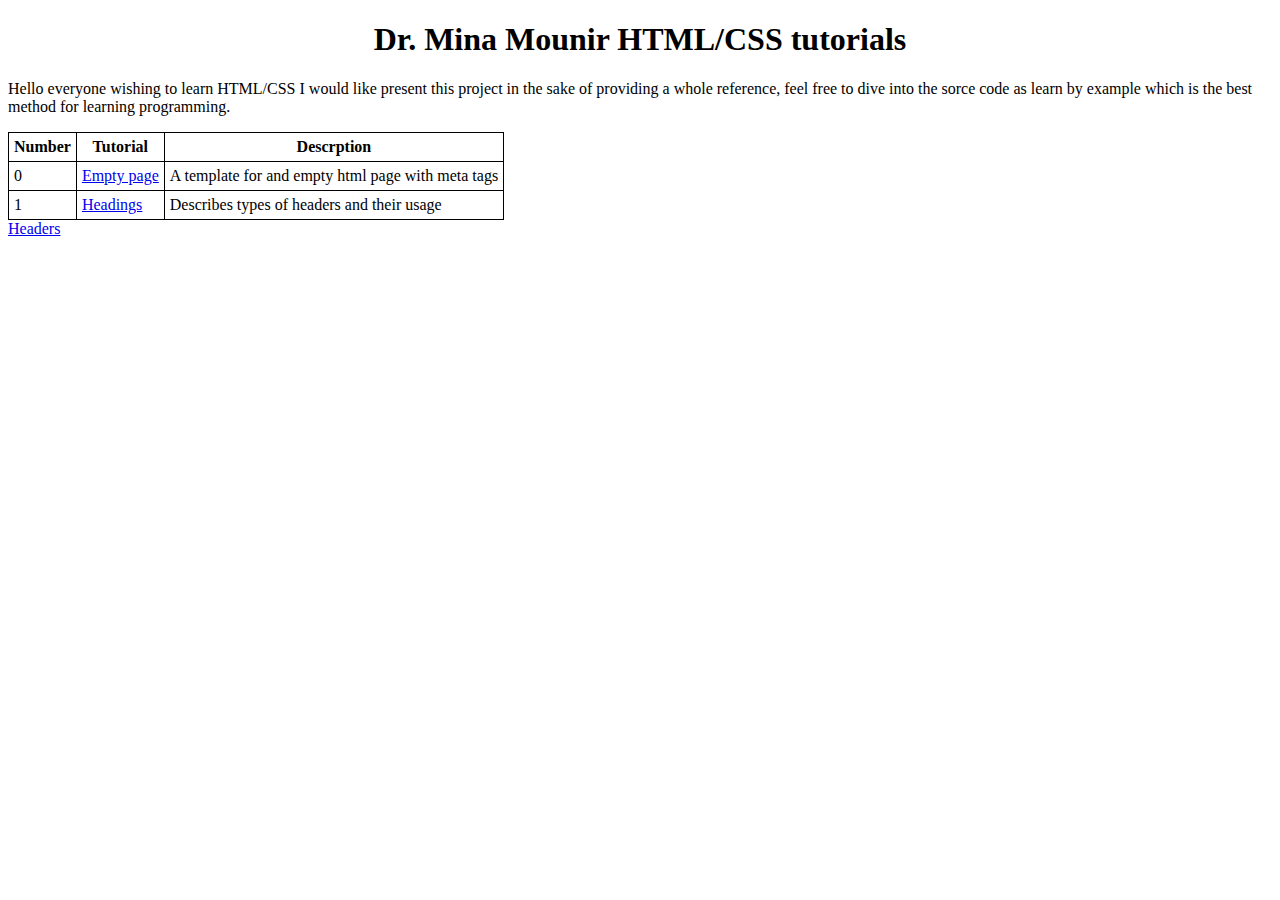
<file: index.html>
<!DOCTYPE html>
<html lang="en">
<head>
    <meta charset="UTF-8">
    <meta http-equiv="X-UA-Compatible" content="IE=edge">
    <meta name="viewport" content="width=device-width, initial-scale=1.0">
    <link href="styles.css" rel="stylesheet">
    <title>AmounX86 HTML/CSS tutorial</title>
</head>
<body>
    <h1>Dr. Mina Mounir HTML/CSS tutorials</h1>
    <p>Hello everyone wishing to learn HTML/CSS I would like present this project in the sake of providing a whole
        reference, feel free to dive into the sorce code as learn by example which is the best method for learning
        programming.
    </p>
    <table>
        <thead>
            <tr>
                <th>
                    Number
                </th>
                <th>
                    Tutorial
                </th>
                <th>
                    Descrption
                </th>
            </tr>
        </thead>
        <tbody>
            <tr>
                <td> 0 </td>
                <td> <a href="/emptypage/emptypage.html">Empty page</a></td>
                <td>A template for and empty html page with meta tags</td>
            </tr>
            <tr>
                <td>1</td>
                <td><a href="headers.html">Headings</a></td>
                <td>Describes types of headers and their usage</td>
            </tr>
        </tbody>
    </table>
    <a href="headers.html">Headers</a>
</body>
</html>
</file>
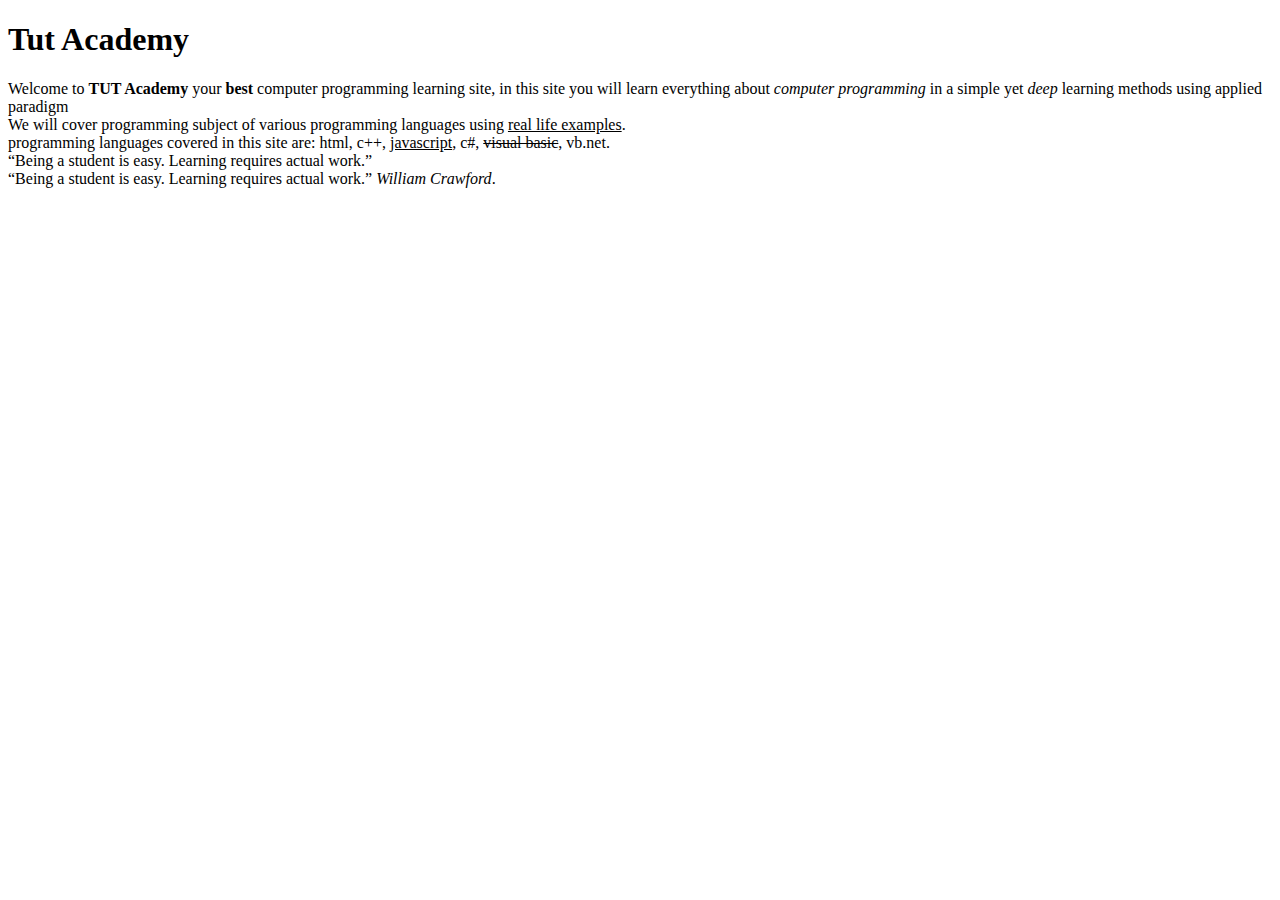
<file: Lecture 04/index.html>
<!DOCTYPE html>
<html lang="en">
<head>
    <meta charset="ascii">
    <meta http-equiv="X-UA-Compatible" content="IE=edge">
    <meta name="viewport" content="width=device-width, initial-scale=1.0">
    <title>Tut Academy home page</title>
</head>
<body>
    <h1>Tut Academy</h1>
    <p>Welcome to <b>TUT Academy</b> your <strong>best</strong> computer programming learning site, in this site you will learn everything about
        <i>computer programming</i> in a simple yet <em>deep</em> learning methods using applied paradigm
        <br/>
        We will cover programming subject of various programming languages using <u>real life examples</u>.
        <br/>
        programming languages covered in this site are: html, c++, <ins>javascript</ins>, c#, <del>visual basic</del>, vb.net.
        <br/>
        <q cite="https://otontheway.wordpress.com/2017/10/13/being-a-student-is-easy-learning-requires-actual-work-william-crawford/">Being a student is easy. Learning requires actual work.</q>
        <br/>
        <q>Being a student is easy. Learning requires actual work.</q> <cite>William Crawford</cite>.
        
    </p>
</body>
</html>
</file>
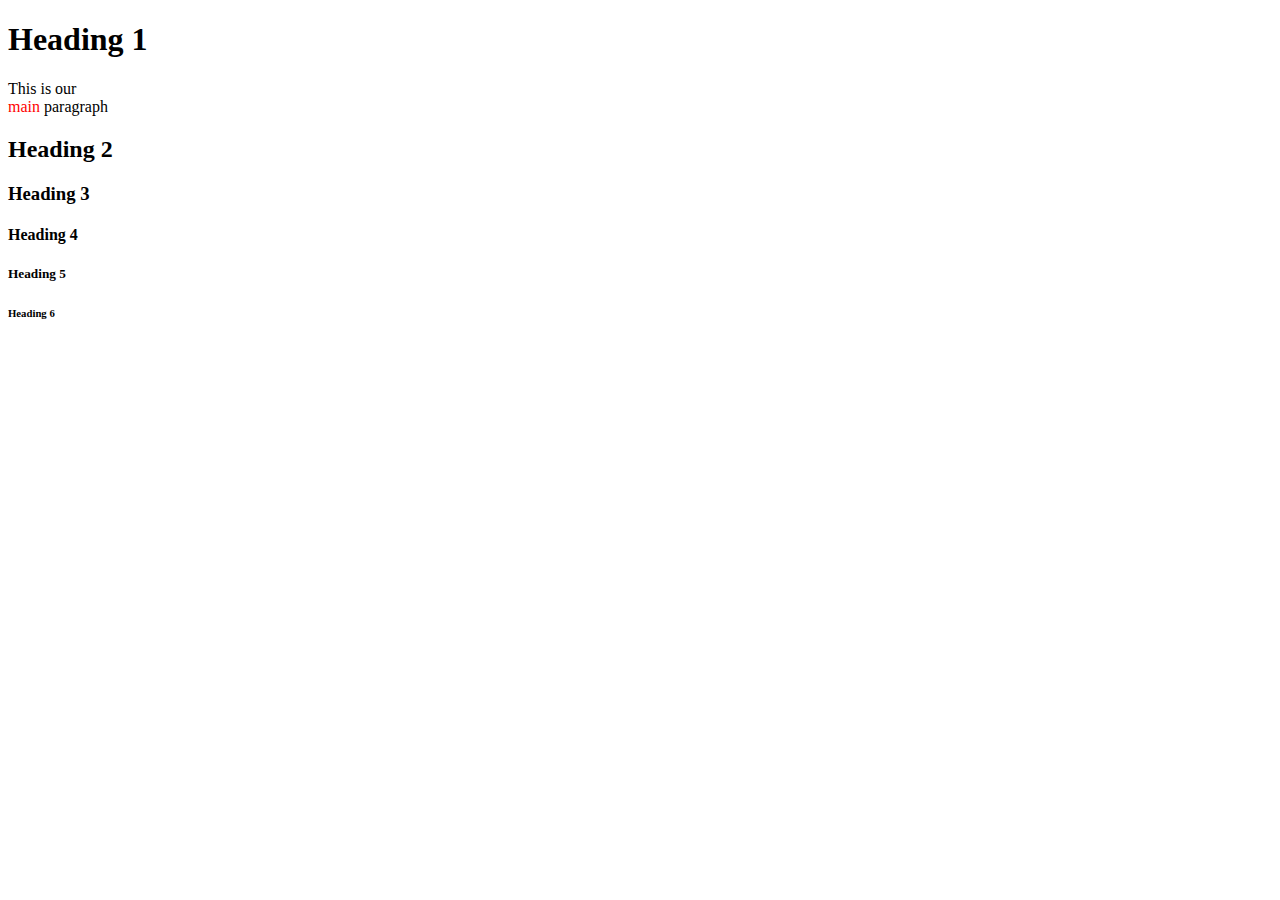
<file: Lecture-03/index.html>
<!DOCTYPE html>
<html lang="en">
<head>
    <meta charset="UTF-8">
    <meta http-equiv="X-UA-Compatible" content="IE=edge">
    <meta name="viewport" content="width=device-width, initial-scale=1.0">
    <title>Lecture 3</title>
</head>
<body>
    <h1>Heading 1</h1>
    <p> This is our <br/> <span style="color: red;">main</span> paragraph</p>
    <h2 class="class1 class2 class3">Heading 2</h2>
    <h3 id="heading-3-id">Heading 3</h3>
    <h4 class="class1">Heading 4</h4>
    <h5>Heading 5</h5>
    <h6>Heading 6</h6>
</body>
</html>
</file>
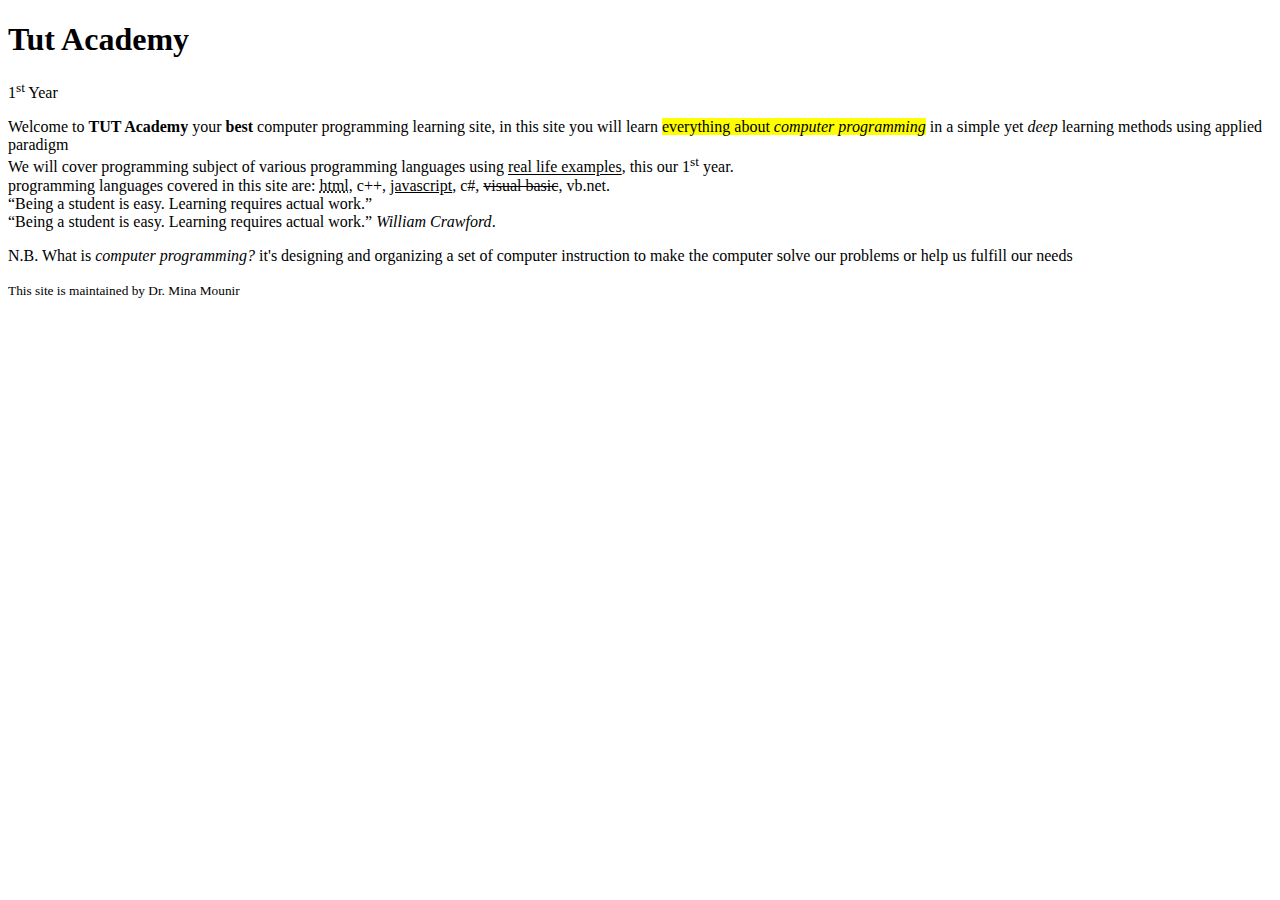
<file: lecture-05/index.html>
<!DOCTYPE html>
<html lang="en">
<head>
    <meta charset="ascii">
    <meta http-equiv="X-UA-Compatible" content="IE=edge">
    <meta name="viewport" content="width=device-width, initial-scale=1.0">
    <title>Tut Academy home page</title>
</head>
<body>
    <h1>Tut Academy</h1>
    <p>1<sup>st</sup> Year</p>
    <p>Welcome to <b>TUT Academy</b> your <strong>best</strong> computer programming learning site, in this site you will learn 
        <mark>
        everything about
            <i>computer programming</i></mark> in a simple yet <em>deep</em> learning methods using applied paradigm
        <br/>
        We will cover programming subject of various programming languages using <u>real life examples</u>, this our 1<sup>st</sup> year.
        <br/>
        programming languages covered in this site are: <abbr title="Hyper Text MarkUp Language">html</abbr>, c++, <ins>javascript</ins>, c#, <del>visual basic</del>, vb.net.
        <br/>
        <q cite="https://otontheway.wordpress.com/2017/10/13/being-a-student-is-easy-learning-requires-actual-work-william-crawford/">Being a student is easy. Learning requires actual work.</q>
        <br/>
        <q>Being a student is easy. Learning requires actual work.</q> <cite>William Crawford</cite>.
    </p>
    <p>N.B. What is <dfn>computer programming?</dfn> it's designing and organizing a set of computer instruction to make the computer solve our problems or help us fulfill our needs</p>
    <p>
        <small>This site is maintained by Dr. Mina Mounir</small>
    </p>
</body>
</html>
</file>
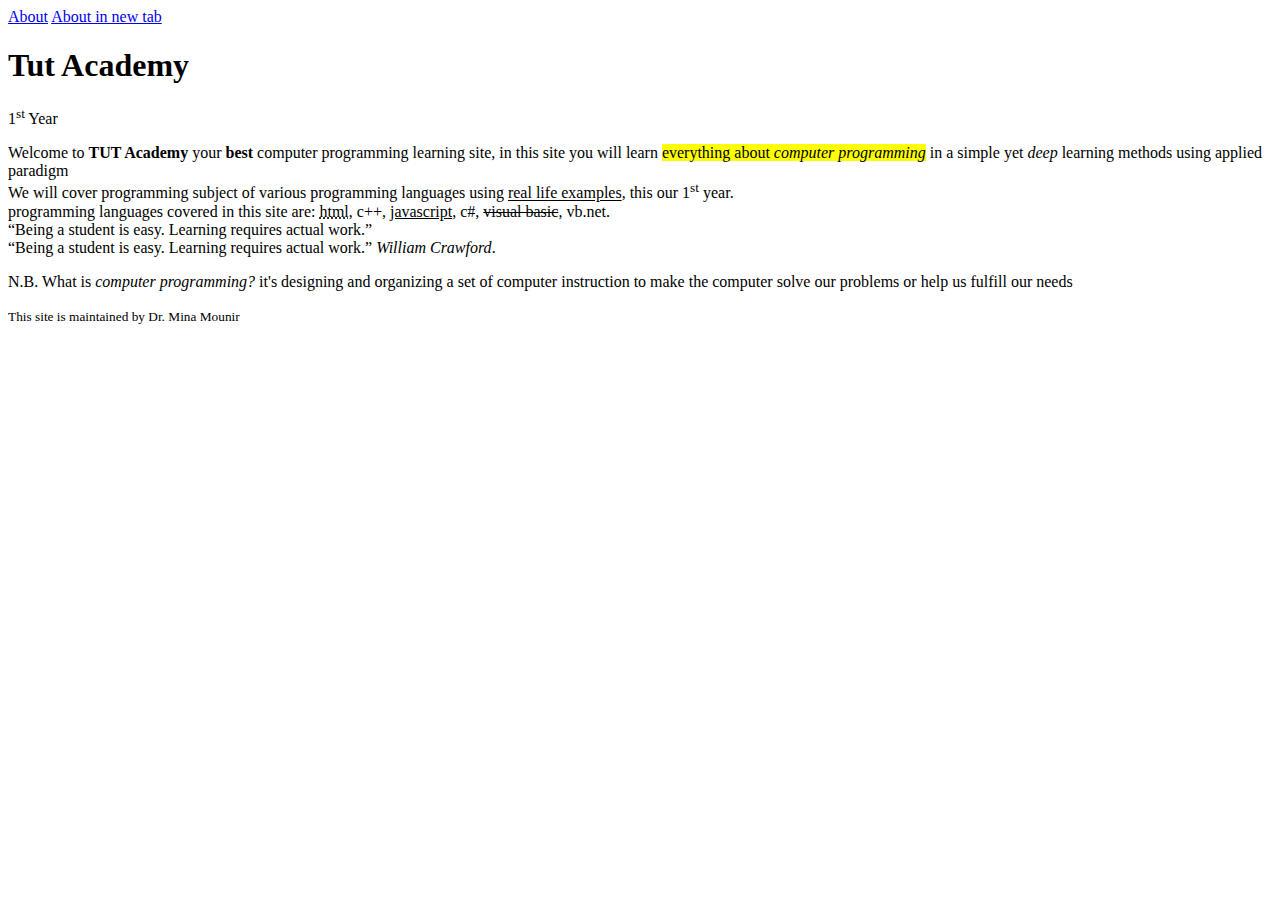
<file: lecture-06/index.html>
<!DOCTYPE html>
<html lang="en">
<head>
    <meta charset="ascii">
    <meta http-equiv="X-UA-Compatible" content="IE=edge">
    <meta name="viewport" content="width=device-width, initial-scale=1.0">
    <title>Tut Academy home page</title>
</head>
<body>
    <a href="about.html">About</a>
    <a href="about.html" target="_blank">About in new tab</a>
    <h1>Tut Academy</h1>
    <p>1<sup>st</sup> Year</p>
    <p>Welcome to <b>TUT Academy</b> your <strong>best</strong> computer programming learning site, in this site you will learn 
        <mark>
        everything about
            <i>computer programming</i></mark> in a simple yet <em>deep</em> learning methods using applied paradigm
        <br/>
        We will cover programming subject of various programming languages using <u>real life examples</u>, this our 1<sup>st</sup> year.
        <br/>
        programming languages covered in this site are: <abbr title="Hyper Text MarkUp Language">html</abbr>, c++, <ins>javascript</ins>, c#, <del>visual basic</del>, vb.net.
        <br/>
        <q cite="https://otontheway.wordpress.com/2017/10/13/being-a-student-is-easy-learning-requires-actual-work-william-crawford/">Being a student is easy. Learning requires actual work.</q>
        <br/>
        <q>Being a student is easy. Learning requires actual work.</q> <cite>William Crawford</cite>.
    </p>
    <p>N.B. What is <dfn>computer programming?</dfn> it's designing and organizing a set of computer instruction to make the computer solve our problems or help us fulfill our needs</p>
    <p>
        <small>This site is maintained by Dr. Mina Mounir</small>
    </p>
</body>
</html>
</file>
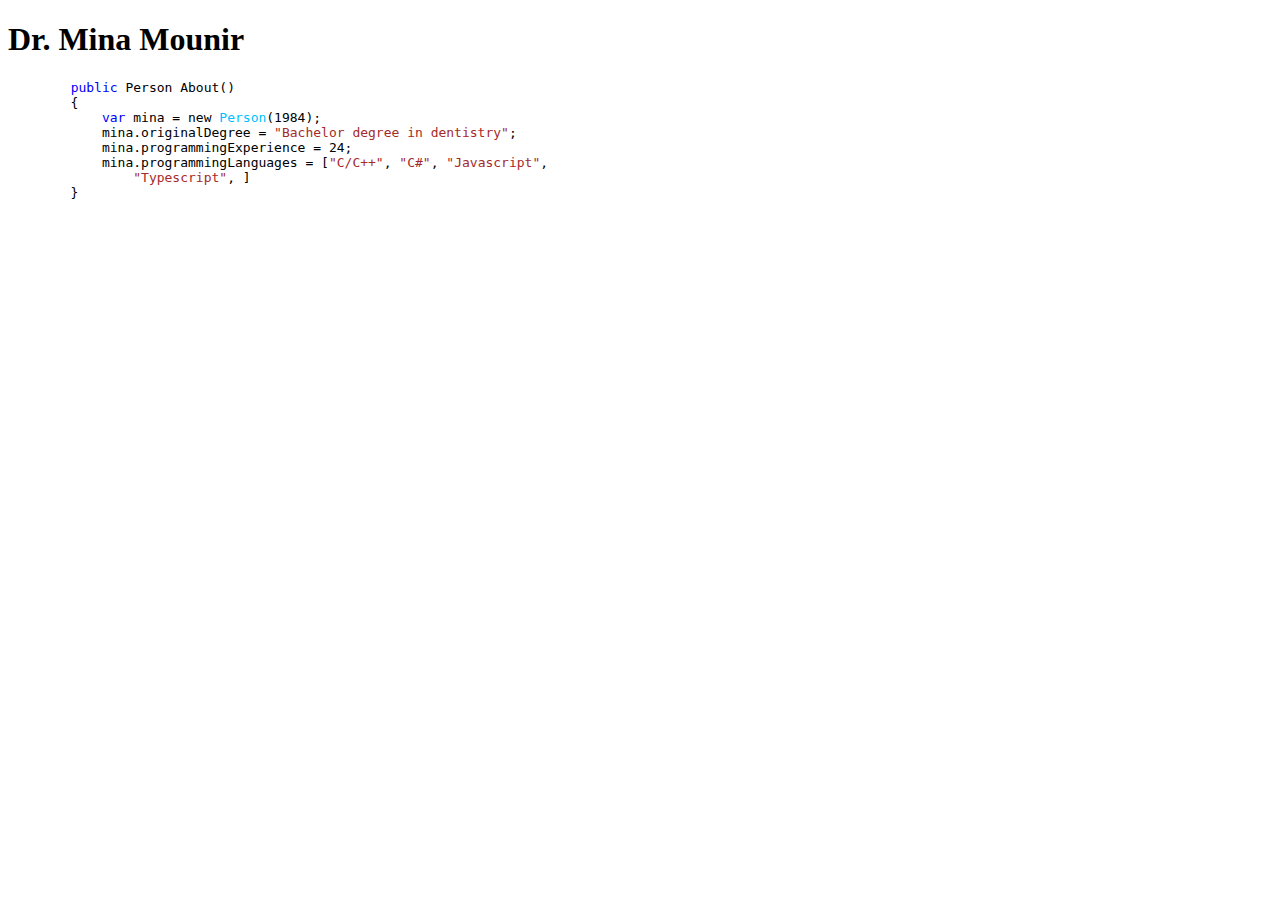
<file: about.html>
<!DOCTYPE html>
<html lang="en">
<head>
    <meta charset="UTF-8">
    <meta http-equiv="X-UA-Compatible" content="IE=edge">
    <meta name="viewport" content="width=device-width, initial-scale=1.0">
    <title>About Dr. Mina Mounir Samuel</title>
</head>
<body>
    <h1>Dr. Mina Mounir</h1>
    <code>
        <pre>
        <span style="color: blue;">public</span> Person About()
        {
            <span style="color: blue;">var</span> mina = new <span style="color: deepskyblue;">Person</span>(1984);
            mina.originalDegree = <span style="color: brown;">"Bachelor degree in dentistry"</span>;
            mina.programmingExperience = 24;
            mina.programmingLanguages = [<span style="color: brown;">"C/C++"</span>, <span style="color: brown;">"C#"</span>, <span style="color: brown;">"Javascript"</span>,
                <span style="color: brown;">"Typescript"</span>, ]
        }
    </pre>
    </code>
</body>
</html>
</file>
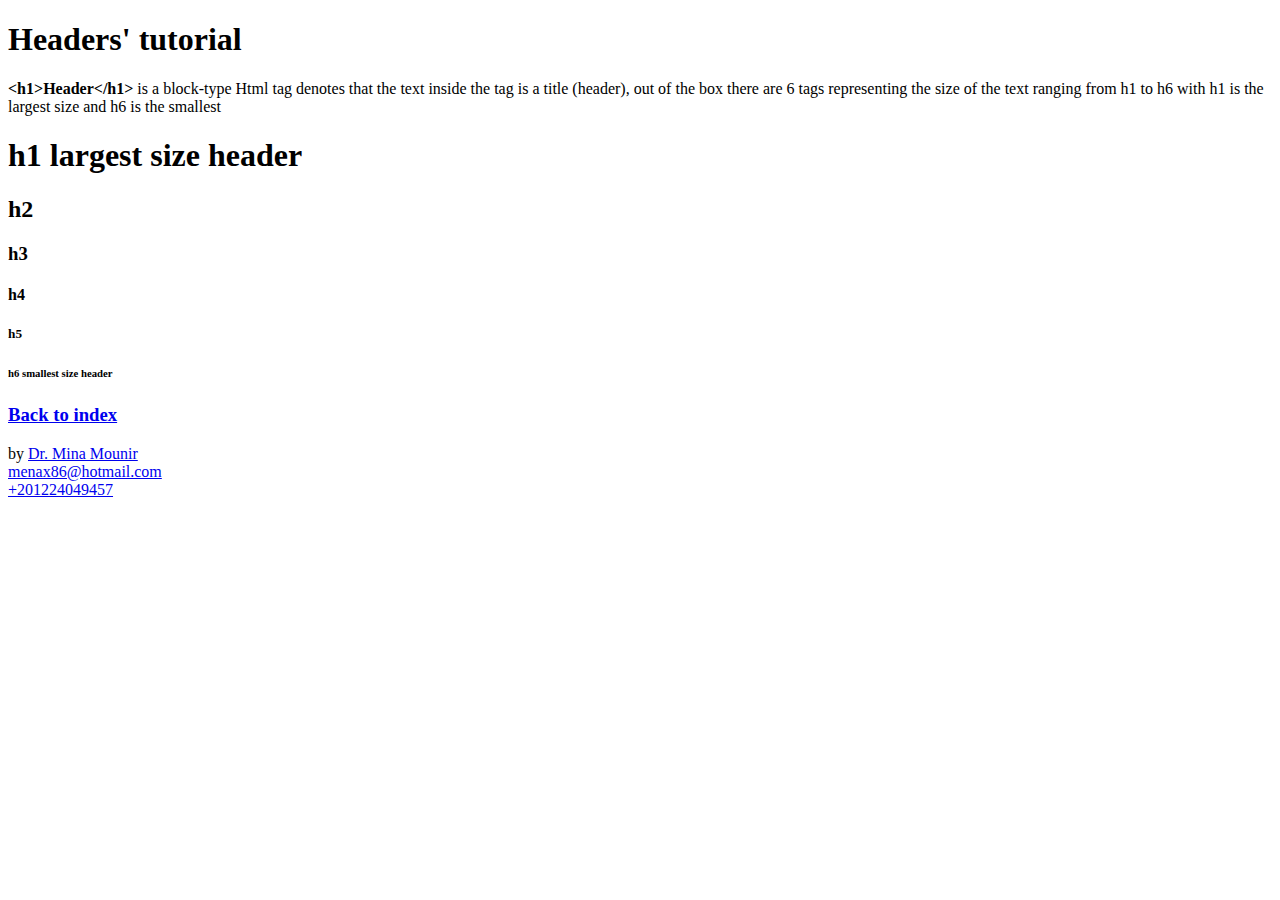
<file: headers.html>
<!DOCTYPE html>
<html lang="en">
<head>
    <meta charset="UTF-8">
    <meta http-equiv="X-UA-Compatible" content="IE=edge">
    <meta name="viewport" content="width=device-width, initial-scale=1.0">
    <title>Headers tutorial</title>
</head>
<body>
    <h1>Headers' tutorial</h1>
    <p>
        <b>&lt;h1&gt;Header&lt;/h1&gt;</b> is a block-type Html tag denotes that the text inside the tag is a 
        title (header), out of the box there are 6 tags representing the size of the text ranging from h1
        to h6 with h1 is the largest size and h6 is the smallest
    </p>
    <!--New Topic-->
    <h1>h1 largest size header</h1>
    <h2>h2</h2>
    <h3>h3</h3>
    <h4>h4</h4>
    <h5>h5</h5>
    <h6>h6 smallest size header</h6>
    <!--End of new topic-->
</body>
<footer>
    <a href="index.html"><h3>Back to index</h3></a>
    by <a href="about.html">Dr. Mina Mounir</a>
    <br>
    <a href="mailto:menax86@hotmail.com">menax86@hotmail.com</a>
    <br>
    <a href="tel:+201224049457">+201224049457</a>
</footer>
</html>
</file>
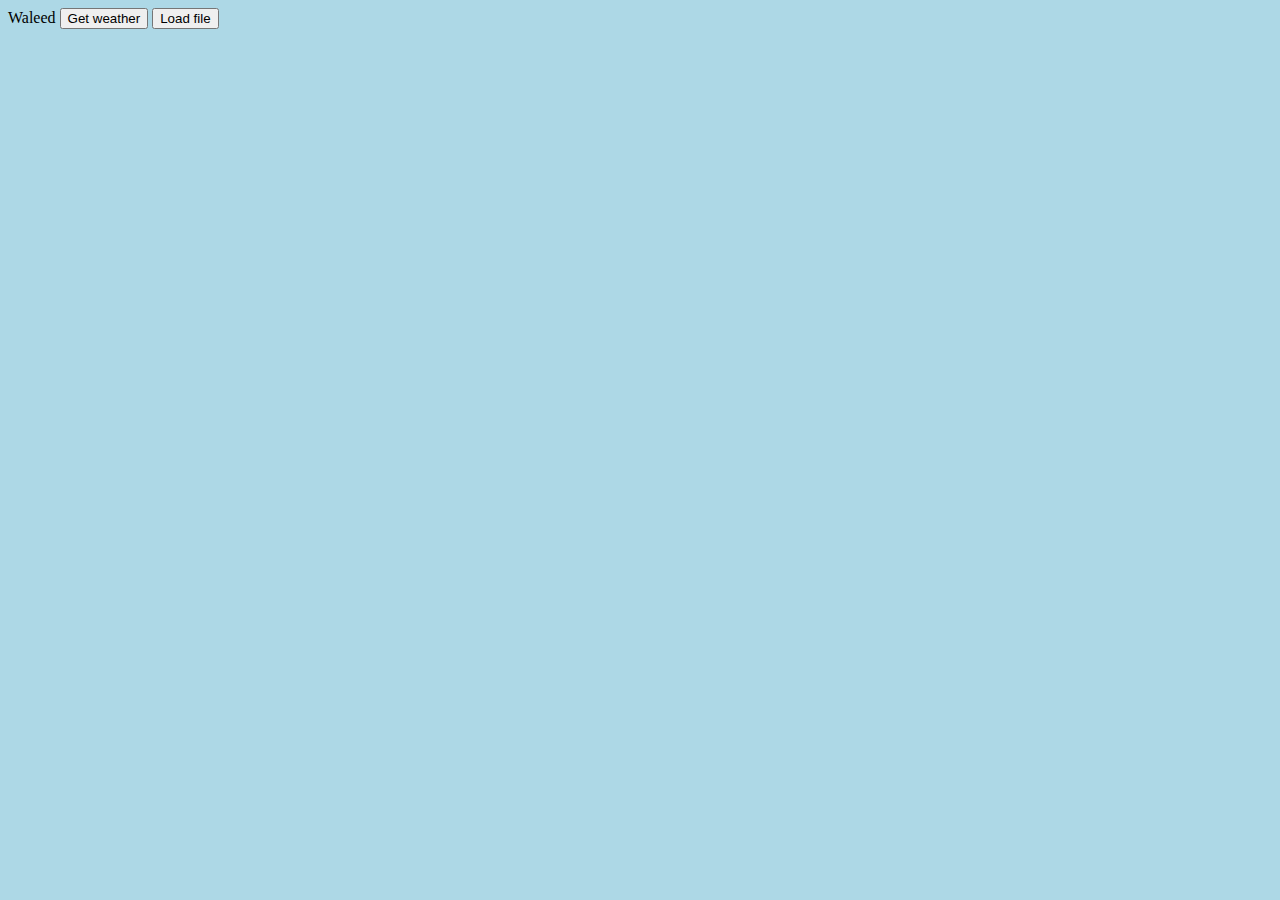
<file: react-clone.html>
<!DOCTYPE html>
<html lang="en">
<head>
    <meta charset="UTF-8">
    <meta http-equiv="X-UA-Compatible" content="IE=edge">
    <meta name="viewport" content="width=device-width, initial-scale=1.0">
    <script type="text/javascript" defer src="react-clone.js"></script>
    <link rel="stylesheet" href="test.css">
    <title>Document</title>
</head>
<body>
    <inctrl color="bakir">asdasda</inctrl>
    <button id="get-location">Get weather</button>
    <button id="load-file">Load file</button>
    <table id="weather-result" hidden>
        <thead>
            <tr>
                <th>date</th>
                <th>temp C</th>
                <th>temp F</th>
                <th>summary</th>
            </tr>
        </thead>
        <tbody>
            
        </tbody>
    </table>
</body>
</html>
</file>
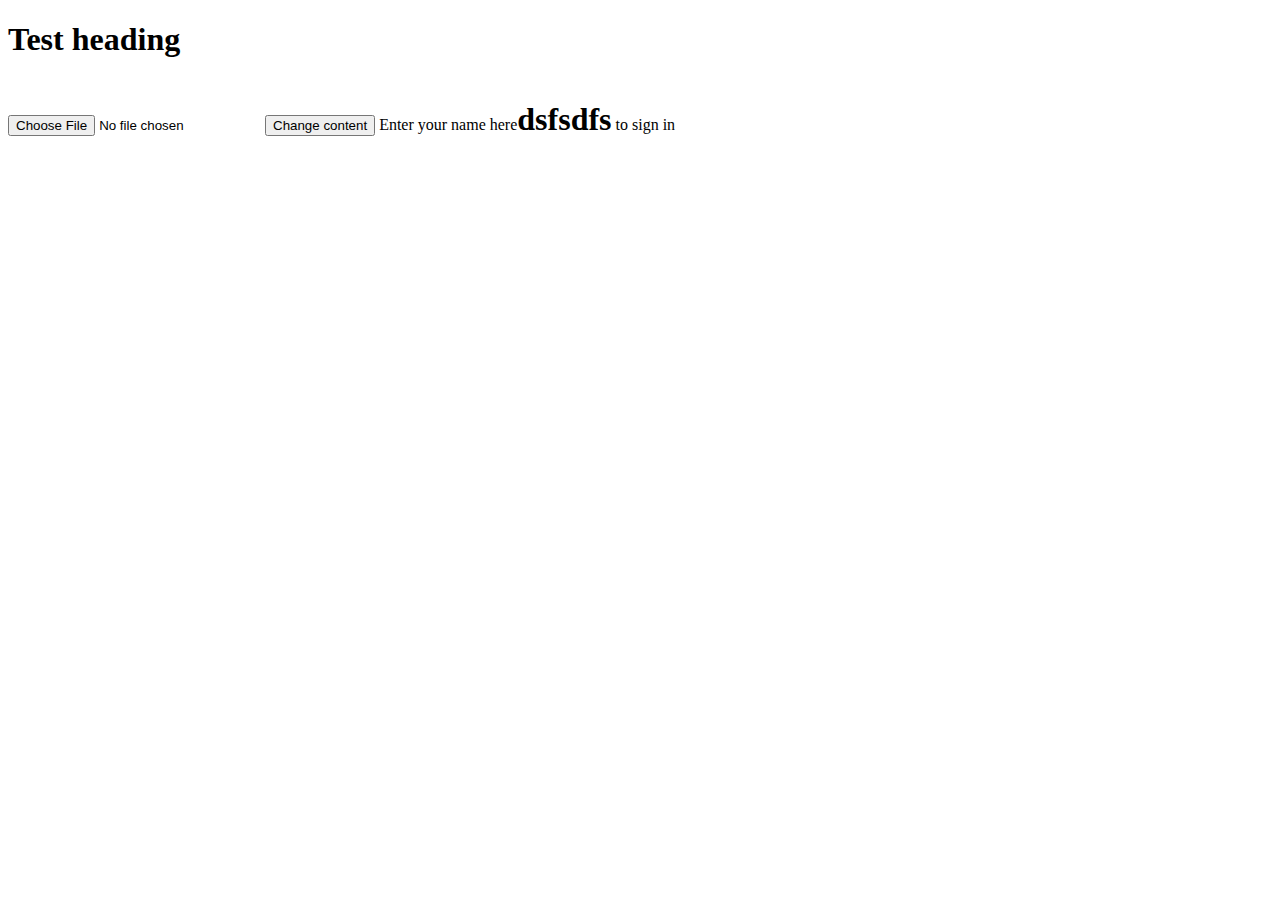
<file: test.html>
<!DOCTYPE html>
<html lang="en">
<head>
    <meta charset="UTF-8">
    <meta http-equiv="X-UA-Compatible" content="IE=edge">
    <meta name="viewport" content="width=device-width, initial-scale=1.0">
    <title>Meta data</title>
    <script src="test.js"></script>
</head>
<body>
    <h1 id="test-head">Test heading</h1>
    <input type="file" onchange="changeContent(this.files)" />
    <button onclick="changeContent('test-head')">Change content</button>
    <p style="display:inline-block;"> Enter your name here <h1 style="display:inline-block;">dsfsdfs</h1> to sign in</p>
</body>
</html>
</file>
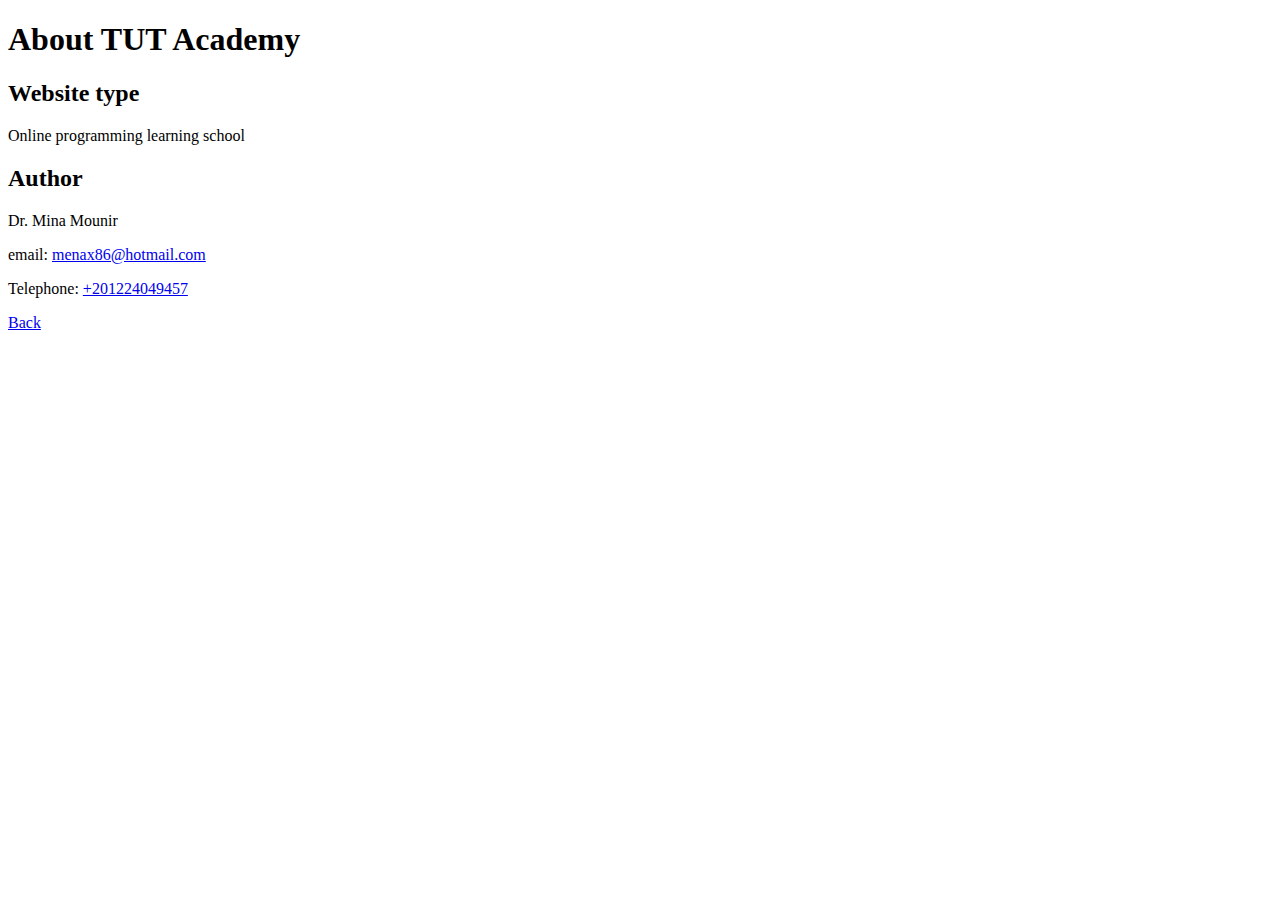
<file: lecture-06/about.html>
<!DOCTYPE html>
<html lang="en">
<head>
    <meta charset="UTF-8">
    <meta name="viewport" content="width=device-width, initial-scale=1.0">
    <title>About</title>
</head>
<body>
    <h1>About TUT Academy</h1>
    <h2>Website type</h2>
    <p>Online programming learning school</p>
    <h2>Author</h2>
    <p>Dr. Mina Mounir</p>
    <p>email: <a href="mailto:menax86@hotmail.com">menax86@hotmail.com</a></p>
    <p>Telephone: <a href="tel:+201224049457">+201224049457</a></p>
    <a href="index.html">Back</a>
</body>
</html>
</file>
<file: styles.css>
h1{
    text-align: center;
}
table, th, td{
    border: 1px solid;
    border-collapse: collapse;
    padding: 5px;
}
</file>
<file: test.css>
body{
    background-color: lightblue;
    counter-reset: section;
}
h1{
    color: rgb(255, 49, 169);
    max-width: fit-content;
    background-color: aqua;
    font-size:smaller ;
}

p::before{
    counter-increment: section;
    content: "Section" counter(section) " :";
}

p{
    border: 5px solid red;
    padding: 10px;
    outline: 5px green solid;
}
ul li{
    list-style-type:lower-alpha;
    border: 1px solid black;
    list-style-position:inside;
}
table, th, td{
    width: 500px;
    border: 1px solid black;
    border-collapse: collapse;
}
.table-responsive{
    overflow-x: auto;
}
img{
    float: left;
    rotate: 30deg;
}
.clear-fix::after{
    content: "";
    clear: both;
    display: table;
}
</file>
